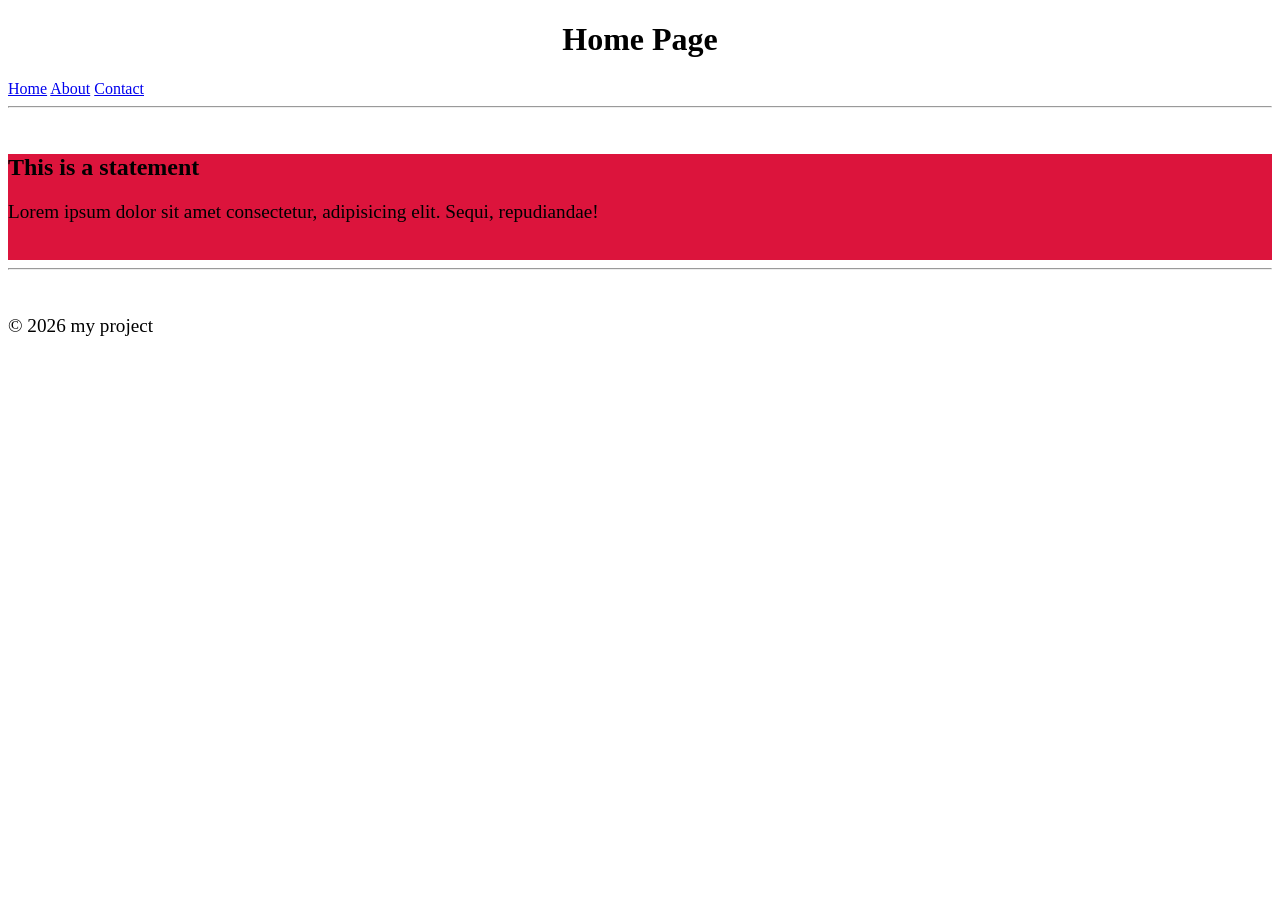
<file: index.html>
<!DOCTYPE html>
<html lang="en">
<head>
    <meta charset="UTF-8">
    <meta name="viewport" content="width=device-width, initial-scale=1.0">
    <title>Project</title>
    <link rel="stylesheet" href="css/style.css">
</head>
<body>

    <header>
            <h1>Home Page</h1>

            <nav>
                <a href="index.html" >Home</a>
                <a href="about.html">About</a>
                <a href="contact.html">Contact</a>
            </nav>
    </header>
    <hr>
    <br>
    <main>
        <div>
            <article>
                <h2>This is a statement</h2>
                <p>Lorem ipsum dolor sit amet consectetur, adipisicing elit. Sequi, repudiandae!</p>
            </article>
        </div>
        <br>
    </main>
    <hr>
    <br>   
    <footer>
        <p>&copy; 2026 my project</p>
    </footer>

</body>
</html>
</file>
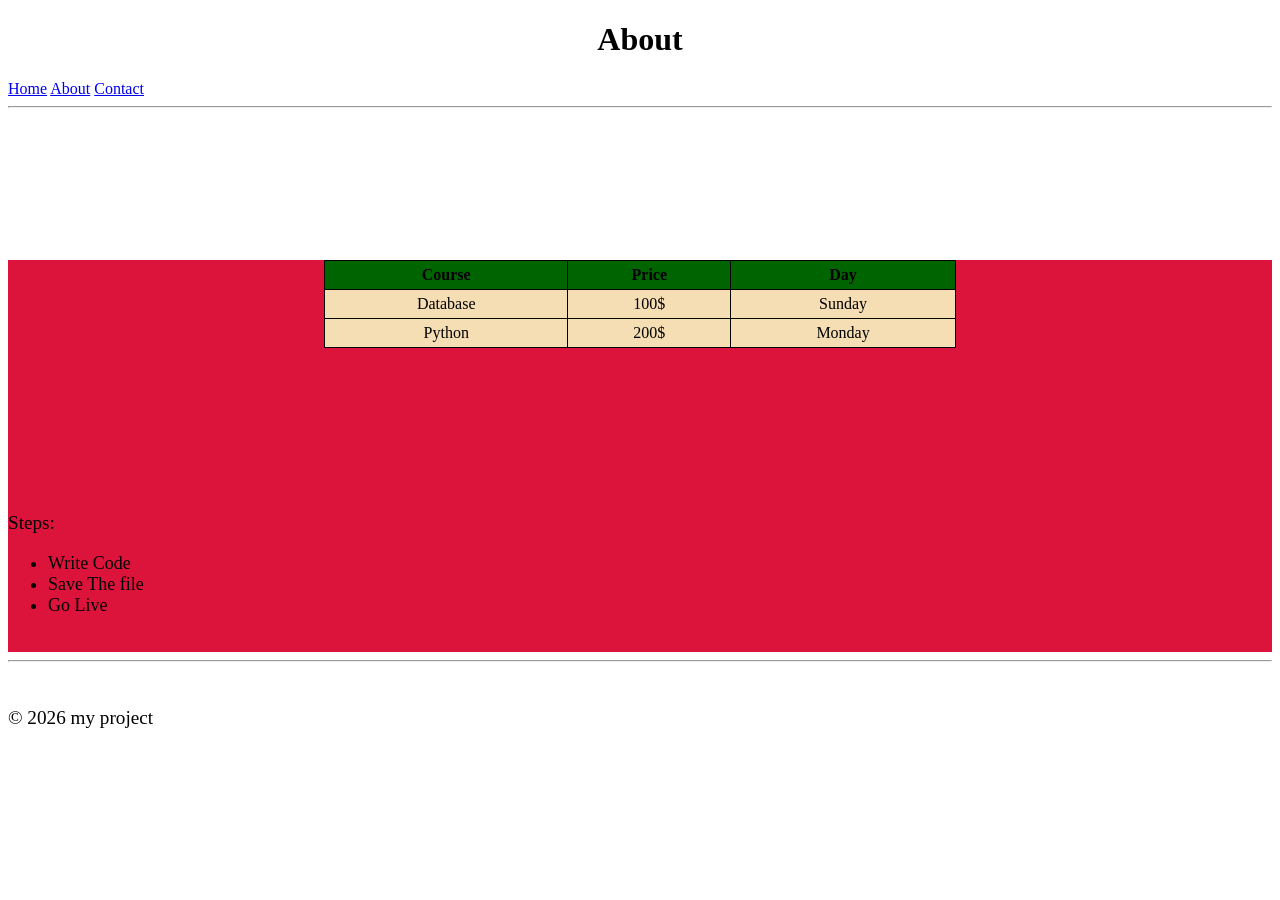
<file: about.html>
<!DOCTYPE html>
<html lang="en">
<head>
    <meta charset="UTF-8">
    <meta name="viewport" content="width=device-width, initial-scale=1.0">
    <title>About</title>
    <link rel="stylesheet" href="css/style.css">
</head>
<body>
    <header>
            <h1>About</h1>

            <nav>
            <a href="index.html">Home</a>
            <a href="about.html">About</a>
            <a href="contact.html">Contact</a>

            </nav>
    </header>
    <hr>
    <br>
    <main>
        <div class="content">
           <div class="table">
           <table>
                <thead>
                   <tr><th>Course</th><th>Price</th><th>Day</th></tr>
                </thead>
                <tbody>
                    <tr><td>Database</td><td>100$</td><td>Sunday</td></tr>
                    <tr><td>Python</td><td>200$</td><td>Monday</td></tr>
                </tbody>
           </table>
           </div>
           <br>
           <p>Steps:</p>
           <ul>
                <li>
                    Write Code
                </li>
                <li>
                    Save The file
                </li>
                <li>
                    Go Live
                </li>
           </ul>
        </div>
        <br>
    </main>
    <hr>
    <br>
    <footer>
        <p>&copy; 2026 my project</p>
    </footer>
</body>
</html>
</file>
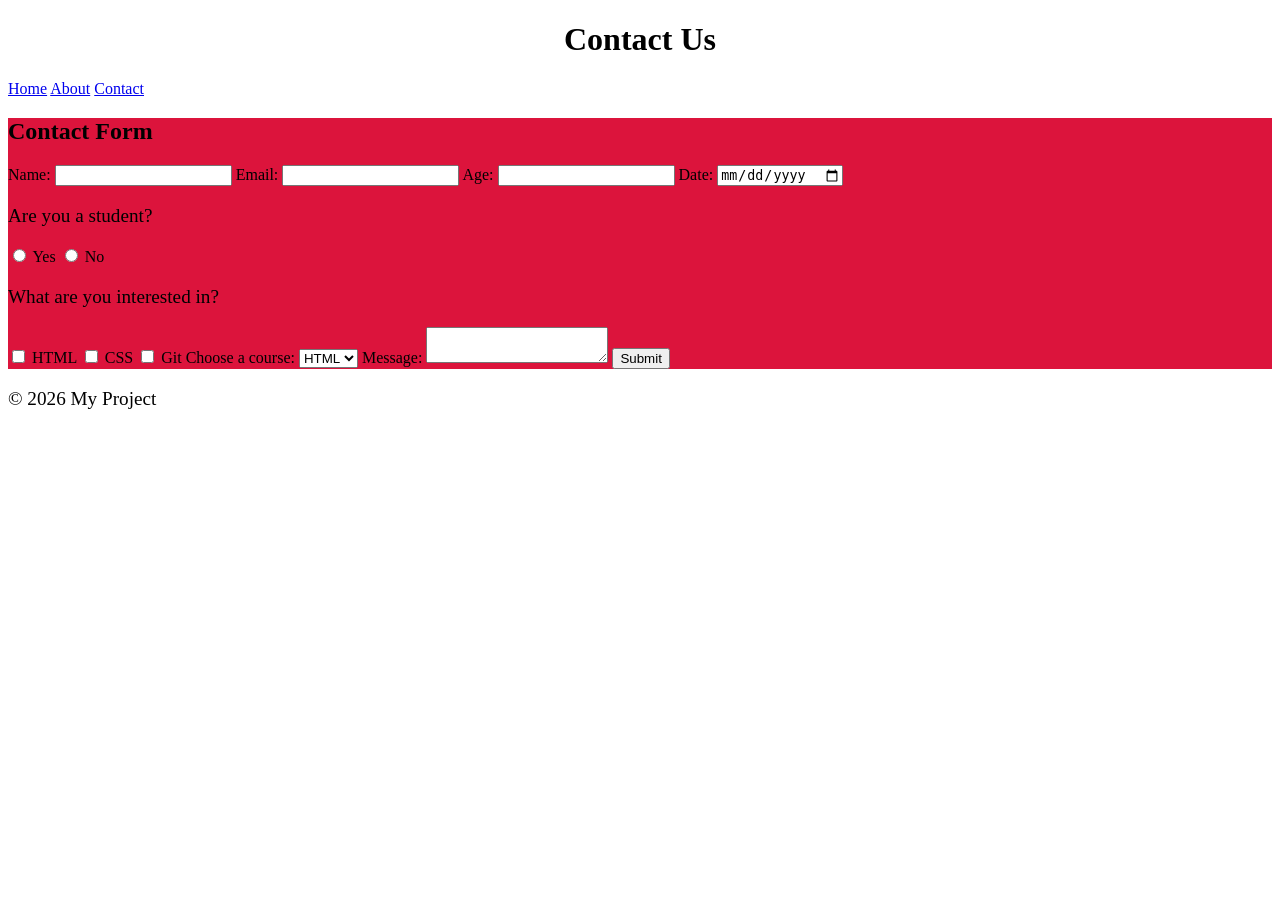
<file: contact.html>
<!DOCTYPE html>
<html lang="en">
<head>
    <meta charset="UTF-8">
    <meta name="viewport" content="width=device-width, initial-scale=1.0">
    <title>Contact</title>
    <link rel="stylesheet" href="css/style.css">
</head>

<body>

    <header>
        <h1>Contact Us</h1>

        <nav>
            <a href="index.html">Home</a>
            <a href="about.html">About</a>
            <a href="contact.html">Contact</a>
        </nav>
    </header>

    <main>

            <h2>Contact Form</h2>

            <form action="#" method="post">

                <label for="name">Name:</label>
                <input type="text" id="name" name="name" >

                <label for="email">Email:</label>
                <input type="email" id="email" name="email">

                <label for="age">Age:</label>
                <input type="number" id="age" name="age">

                <label for="date">Date:</label>
                <input type="date" id="date" name="date">

                    <p>Are you a student?</p>

                    <input type="radio" id="yes" name="student" value="yes">
                    <label for="yes">Yes</label>

                    <input type="radio" id="no" name="student" value="no">
                    <label for="no">No</label>

                    <p>What are you interested in?</p>

                    <input type="checkbox" id="html" name="interest" value="html">
                    <label for="html">HTML</label>

                    <input type="checkbox" id="css" name="interest" value="css">
                    <label for="css">CSS</label>

                    <input type="checkbox" id="git" name="interest" value="git">
                    <label for="git">Git</label>

                <label for="course">Choose a course:</label>

                <select id="course" name="course">
                    <option value="html">HTML</option>
                    <option value="css">CSS</option>
                    <option value="git">Git</option>
                </select>

                <label for="message">Message:</label>

                <textarea id="message" name="message" ></textarea>

                <button type="submit" class="submit">Submit</button>

            </form>

    </main>

    <footer>
        <p>&copy; 2026 My Project</p>
    </footer>

</body>
</html>
</file>
<file: css/style.css>
.navigation {
    font-size: larger;
    background-color: darkcyan;
}

h1 {
    text-align: center;
}

main {
    background-color:crimson;
}

ul {
    font-size: large;
}

p {
    font-size: larger;
}

table {
    margin: 10% auto;
    width: 50%;
    border-collapse: collapse;
    background-color: wheat;
}

th {
    background-color: darkgreen;

}

th, td {
    border: 1px solid;
    padding: 5px;
    text-align: center;        
}
</file>
